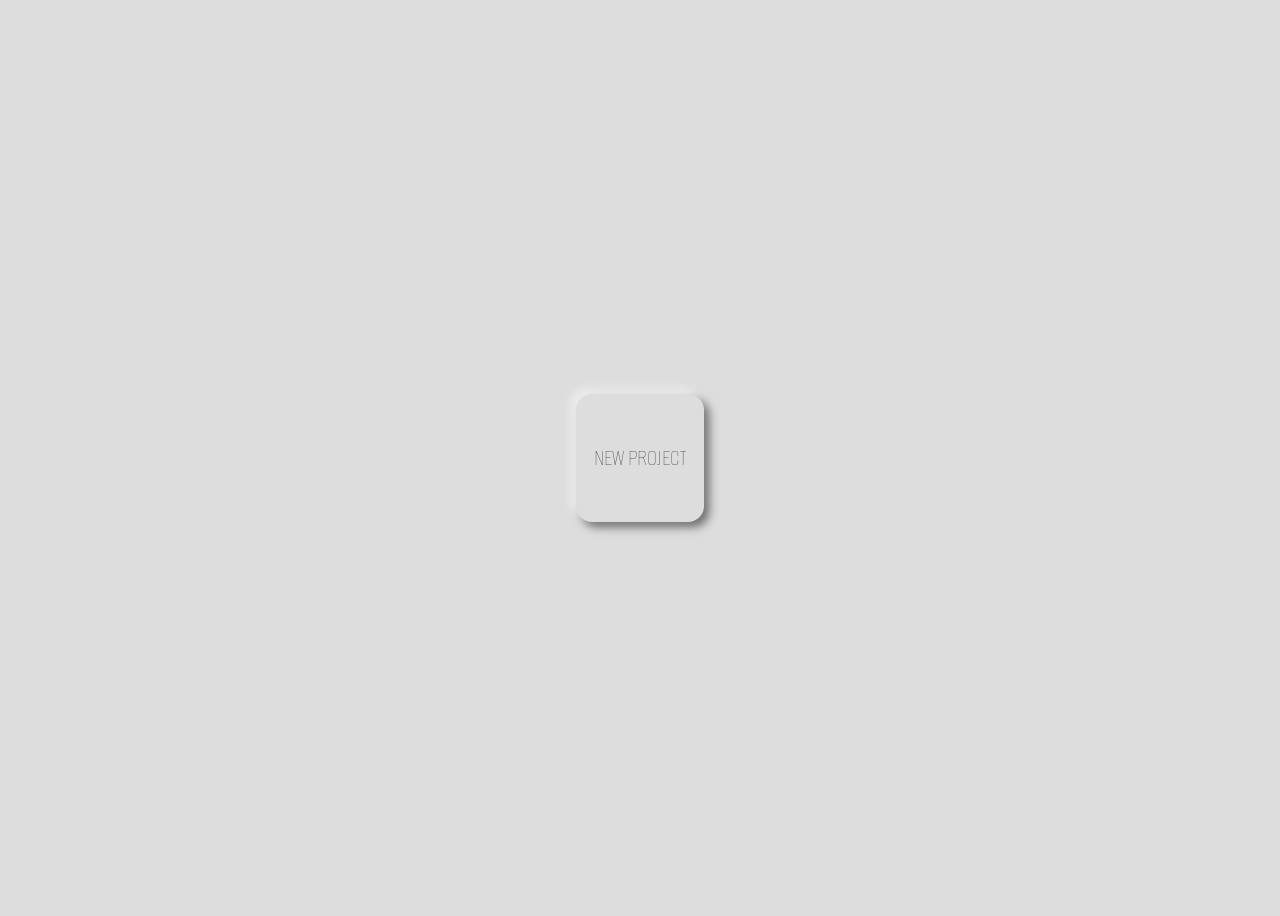
<file: posts/projects.html>
<!doctype html>
<html lang="en">
  <head>
    <!-- Google tag (gtag.js) -->
    <script async src="https://www.googletagmanager.com/gtag/js?id=G-DEYFTK64Q3"></script>
    <script>
      window.dataLayer = window.dataLayer || [];
      function gtag(){dataLayer.push(arguments);}
      gtag('js', new Date());

      gtag('config', 'G-DEYFTK64Q3');
    </script>
    <meta charset="UTF-8" />
    <meta name="viewport" content="width=device-width, initial-scale=1.0" />
    <title>Projects</title>
    <meta
      name="description"
      content="Project links and experiments from the Hello World personal website."
    />
    <meta name="theme-color" content="#dddddd" />
    <link
      rel="canonical"
      href="https://zhurakov.github.io/blog/posts/projects.html"
    />
    <meta property="og:type" content="website" />
    <meta property="og:site_name" content="Hello World" />
    <meta property="og:title" content="Projects" />
    <meta
      property="og:description"
      content="Project links and experiments from the Hello World personal website."
    />
    <meta
      property="og:url"
      content="https://zhurakov.github.io/blog/posts/projects.html"
    />
    <meta
      property="og:image"
      content="https://zhurakov.github.io/blog/images/whoami.png"
    />
    <meta name="twitter:card" content="summary_large_image" />
    <meta name="twitter:title" content="Projects" />
    <meta
      name="twitter:description"
      content="Project links and experiments from the Hello World personal website."
    />
    <meta
      name="twitter:image"
      content="https://zhurakov.github.io/blog/images/whoami.png"
    />
    <link rel="icon" href="../images/favicon.ico" sizes="any" />
    <link rel="icon" href="../images/favicon-32.png" type="image/png" sizes="32x32" />
    <link rel="icon" href="../images/favicon-512.png" type="image/png" sizes="512x512" />
    <link rel="apple-touch-icon" href="../images/apple-touch-icon.png" />
    <link rel="stylesheet" href="../css/projects.css" />
  </head>
  <body>
    <h1 class="visually-hidden">Projects</h1>

    <a
      href="https://zhurakov.codeberg.page/newp/"
      target="_blank"
      rel="noopener noreferrer"
      class="tile button project-link"
    >
      <div class="tile button">
        <span>New project</span>
      </div>
    </a>

    <!-- <div class="tile tile--circle round-button"> -->
    <!--   <span>in progress...</span> -->
    <!-- </div> -->
  </body>
</html>
</file>
<file: css/projects.css>
@import url("https://fonts.googleapis.com/css2?family=Alumni+Sans+Pinstripe&display=swap");

@media screen and (max-width: 600px) {
  html {
    font-size: 12px;
  }
}

:root {
  --height: 1;
}

.visually-hidden {
  position: absolute;
  width: 1px;
  height: 1px;
  padding: 0;
  margin: -1px;
  overflow: hidden;
  clip: rect(0, 0, 0, 0);
  white-space: nowrap;
  border: 0;
}

body {
  display: flex;
  flex-wrap: wrap;
  justify-content: center;
  align-items: center;
  align-content: center;
  gap: 2rem;
  height: 100vh;
  background-color: #ddd;
  overflow: hidden;
  font-size: 1.5rem;
  color: #333;
  line-height: 0.9;
  font-family: "Alumni Sans Pinstripe", sans-serif;
  text-transform: uppercase;
  text-align: center;
}

.tile {
  position: relative;
  display: flex;
  justify-content: center;
  align-items: center;
  width: 8rem;
  height: 8rem;
  border-radius: 1rem;
}

.tile:before,
.tile:after {
  content: "";
  position: absolute;
  top: 0;
  left: 0;
  width: 100%;
  height: 100%;
  border-radius: 1rem;
}

.tile--circle {
  border-radius: 50%;
}

.tile--circle:before {
  border-radius: 50%;
}

.button {
  cursor: pointer;
  box-shadow: rgba(0, 0, 0, 0.5) calc(0.33rem * var(--height))
    calc(0.33rem * var(--height)) 0.6rem;
  transition: box-shadow 0.15s 0.15s ease-in;
}

.button:before {
  box-shadow: rgba(255, 255, 255, 0.5) calc(-0.33rem * var(--height))
    calc(-0.33rem * var(--height)) 0.6rem;
  transition: box-shadow 0.15s 0.15s ease-in;
}

.button span {
  transition: transform 0.3s ease-in-out;
}

.button > div {
  box-shadow: inset rgba(0, 0, 0, 0.5) 0 0 0;
  transition: box-shadow 0.15s ease-in;
}

.button > div:before {
  box-shadow: inset rgba(255, 255, 255, 0.5) 0 0 0;
  transition: box-shadow 0.15s ease-in;
}

.button:hover {
  box-shadow: rgba(0, 0, 0, 0.5) 0 0 0;
  transition: box-shadow 0.15s ease-out;
}

.button:hover:before {
  box-shadow: rgba(255, 255, 255, 0.5) 0 0 0;
  transition: box-shadow 0.15s ease-out;
}

.button:hover > div {
  box-shadow: inset rgba(0, 0, 0, 0.5) calc(0.25rem * var(--height))
    calc(0.25rem * var(--height)) 0.6rem;
  transition: box-shadow 0.15s 0.15s ease-out;
}

.button:hover > div:before {
  box-shadow: inset rgba(255, 255, 255, 0.5)
    calc(-0.25rem * var(--height)) calc(-0.25rem * var(--height)) 0.6rem;
  transition: box-shadow 0.15s 0.15s ease-out;
}

.button:hover span {
  transform: translateY(0.1516rem);
}

.project-link {
  color: inherit;
  text-decoration: none;
}

.round-button {
  cursor: pointer;
  background: radial-gradient(
    circle at 50% 50%,
    rgba(255, 255, 255, 0.5) 15%,
    transparent 30%,
    rgba(0, 0, 0, 0.5)
  );
  background-position: -4rem -4rem;
  background-size: 200% 200%;
  box-shadow: rgba(0, 0, 0, 0.5) 0.33rem 0.33rem 0.6rem;
  transition:
    background 0.3s ease-in-out,
    box-shadow 0.15s 0.15s ease-in-out;
}

.round-button span {
  transition: transform 0.3s ease-in-out;
}

.round-button:hover {
  background-position: -2rem -2rem;
  box-shadow: rgba(0, 0, 0, 0.5) 0 0 0;
  transition:
    background 0.3s ease-in-out,
    box-shadow 0.3s ease-in-out;
}

.round-button:hover span {
  transform: translateY(0.1516rem);
}
</file>
